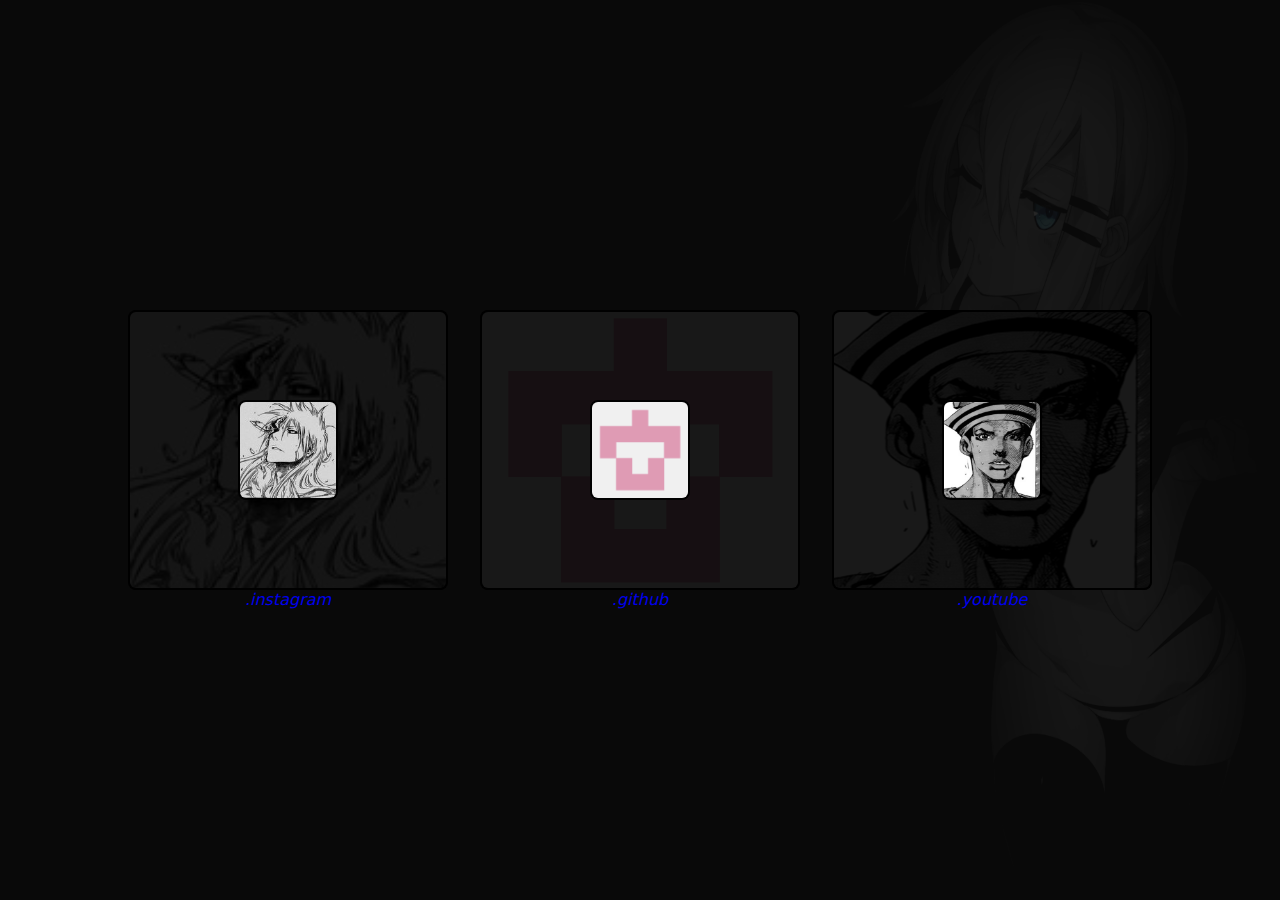
<file: index.html>
<!DOCTYPE html>
<html lang="pt-br">
<head>
    <meta charset="UTF-8">
    <meta http-equiv="X-UA-Compatible" content="IE=edge">
    <meta name="viewport" content="width=device-width, initial-scale=1.0">
    <title>gvsion</title>
    <link rel="shortcut icon" href="/assets/favicon.ico" type="image/x-icon">
    <link rel="stylesheet" href="style.css">
</head>
<body>  
  <div class="background">
    <img src="./assets/perfil6.png" alt="">
  </div>
  <div class="container">
    <div class="box">
      <div class="profile">
        <img class="profile-bg" src="./assets/perfil3.jpg" alt="">
        <div class="retangle"></div>
        <img class="profile-avatar" src="./assets/perfil3.jpg" alt="">
      </div>
      <a class="link-title" href="https://www.instagram.com/gvsion/" target="_blank">.instagram</a>

    </div>
    <div class="box">
      <div class="profile">
        <img class="profile-bg" src="./assets/perfil2.png" alt="">
        <div class="retangle"></div>
        <img class="profile-avatar" src="./assets/perfil2.png" alt="">
      </div>
      <a class="link-title" href="https://github.com/gvsion" target="_blank">.github</a>

    
    </div>
    <div class="box">
      <div class="profile">
        <img class="profile-bg" src="./assets/perfil1.jpg" alt="">
        <div class="retangle"></div>
        <img class="profile-avatar" src="./assets/perfil1.jpg" alt="">
      </div>
      <a class="link-title" href="https://www.youtube.com/channel/UCyHdYi8Q7uIHfmkJMzUiGaA" target="_blank">.youtube</a>

    </div>
  </div>
</body>
</html>
</file>
<file: style.css>
*{
    margin: 0;
    padding: 0;
    box-sizing: border-box;
    font-family: system-ui, -apple-system, BlinkMacSystemFont, 'Segoe UI', Roboto, Oxygen, Ubuntu, Cantarell, 'Open Sans', 'Helvetica Neue', sans-serif;
}


body{
    position: relative;

}

.container{
    position: relative;
    display: flex;
    align-items: center;
    justify-content: center;
    width: 100vw;
    height: 100vh;
    gap: 32px;
}

.background{
    position: relative;
    z-index: -1;
}

.background img {
    position: absolute;
    width: 100vw;
    height: 100vh;
    
}

.box{
    width: 320px;
    height: 280px;
    text-align: center;
}

.profile{
    width: 320px;
    height: 280px;
    position: relative;
    display: flex;
    align-items: center;
    justify-content: center;
    border-radius: 8px;
    overflow: hidden;
}

.profile-bg{
    width: 320px;
    height: 280px;
    object-fit: cover;
    position: absolute;
    z-index: -1;
    border-radius: 8px;
    border: 2px solid #000;
}

.retangle{
    width: 320px;
    height: 280px;
    background-color: #000;
    position: absolute;
    opacity: 0.9;
    z-index: -1;
}

.profile-avatar{
    width: 100px;
    height: 100px;
    border-radius: 8px;
    border: 2px solid #000;
}

.link-title{
    text-decoration: none;
    font-style: italic;
}
</file>
